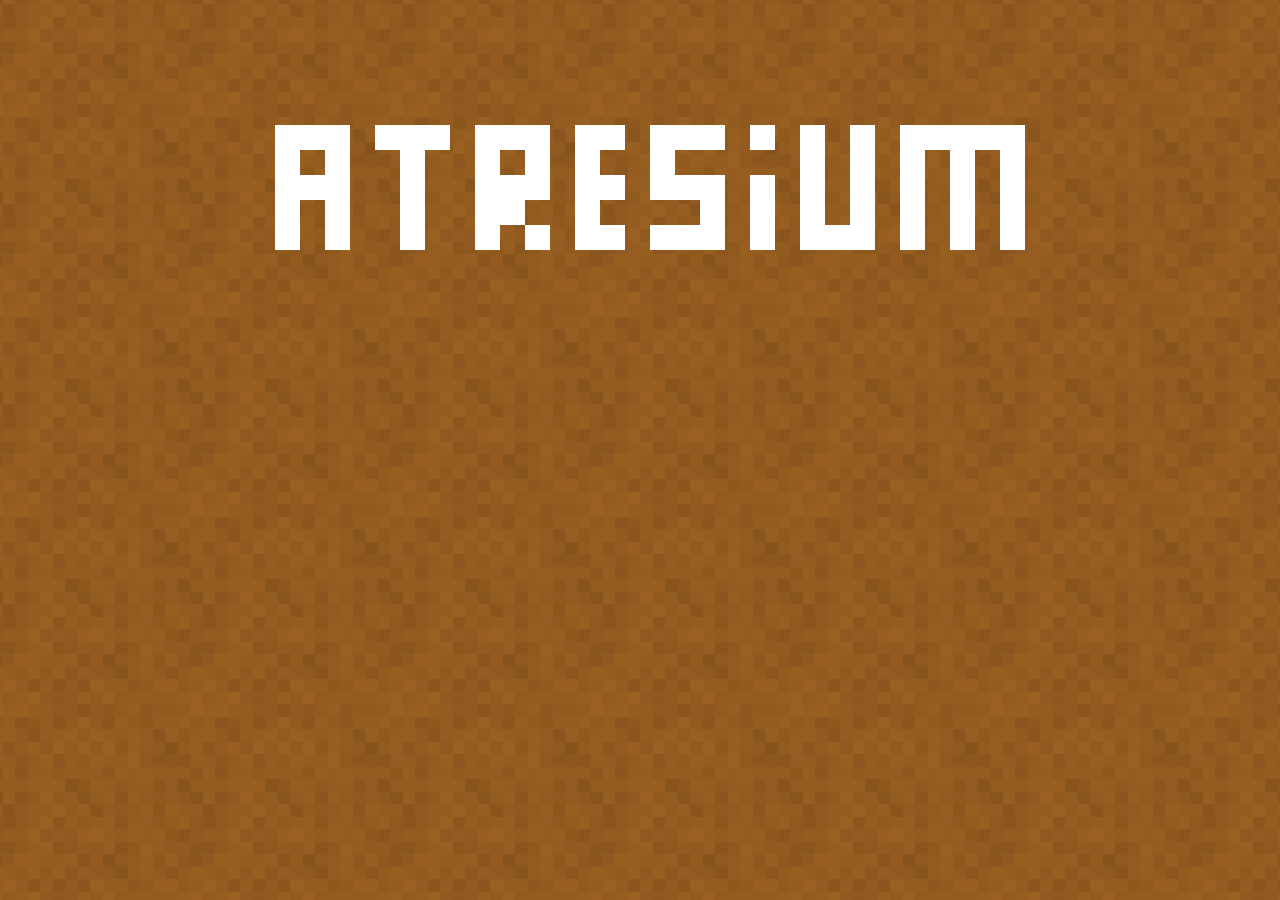
<file: Dev-Version-V1.00.1/content/index.html>
<!DOCTYPE html>
<html lang="en">
<head>
    <link rel="stylesheet" href="index.css">
    <meta charset="UTF-8">
    <meta http-equiv="X-UA-Compatible" content="IE=edge">
    <meta name="viewport" content="width=device-width, initial-scale=1.0">
    <title>Atresium</title>
</head>
<body>
    <div id="logo"></div>
</body>
<script defer src="./index.js"></script>
</html>
</file>
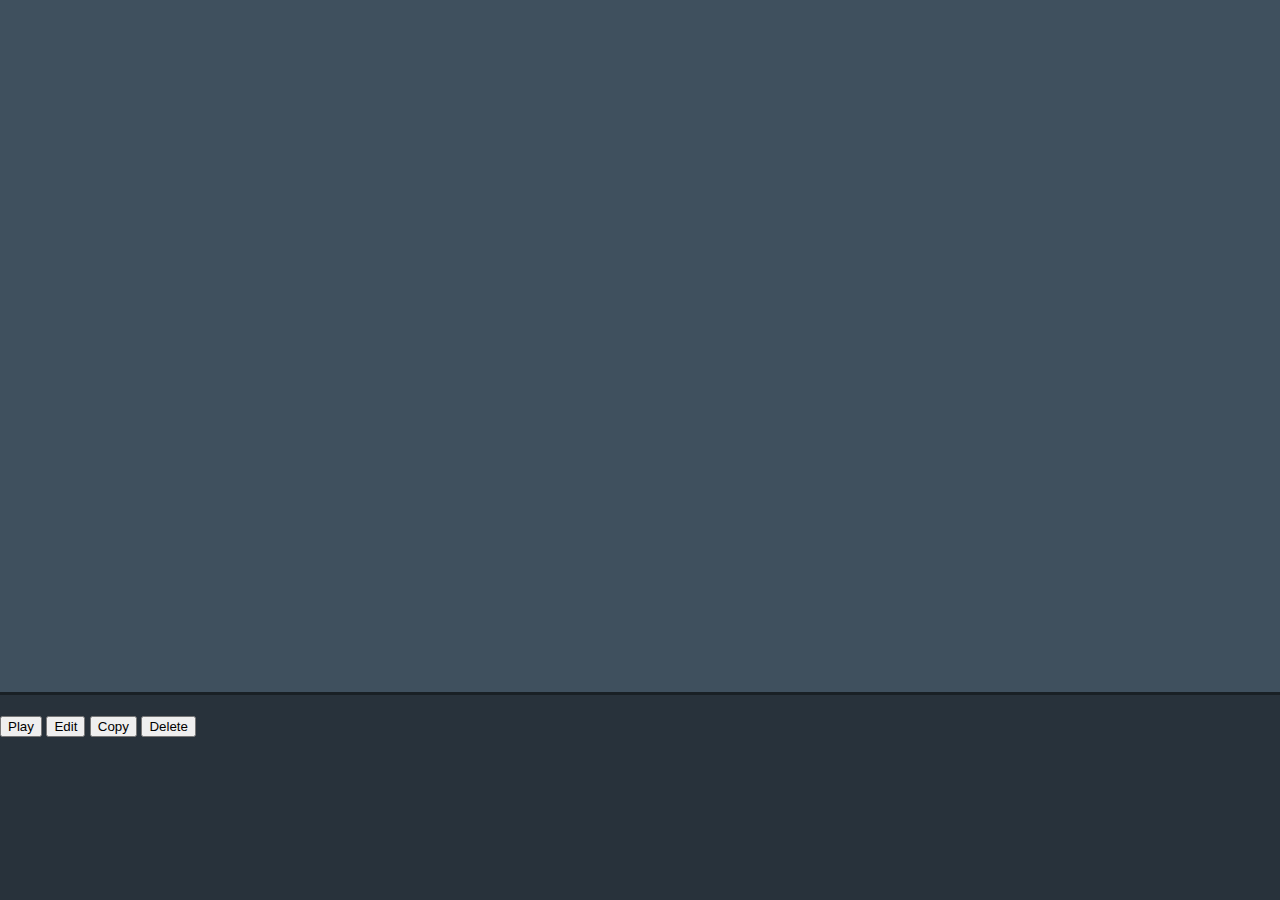
<file: Dev-Version-V1.00.1/content/menus/loadWorld/index.html>
<!DOCTYPE html>
<html lang="en">
<head>
    <link rel="stylesheet" href="../color-palet.css">
    <link rel="stylesheet" href="../global.css">
    <link rel="stylesheet" href="./index.css">
    <meta charset="UTF-8">
    <meta http-equiv="X-UA-Compatible" content="IE=edge">
    <meta name="viewport" content="width=device-width, initial-scale=1.0">
    <title>Atresium</title>
</head>
<body>
    <main></main>
    <footer>
        <p id="name"></p>
        <button id="play">Play</button>
        <button id="edit">Edit</button>
        <button id="copy">Copy</button>
        <button id="delete">Delete</button>
    </footer>
</body>
<script src="./index.js"></script>
</html>
</file>
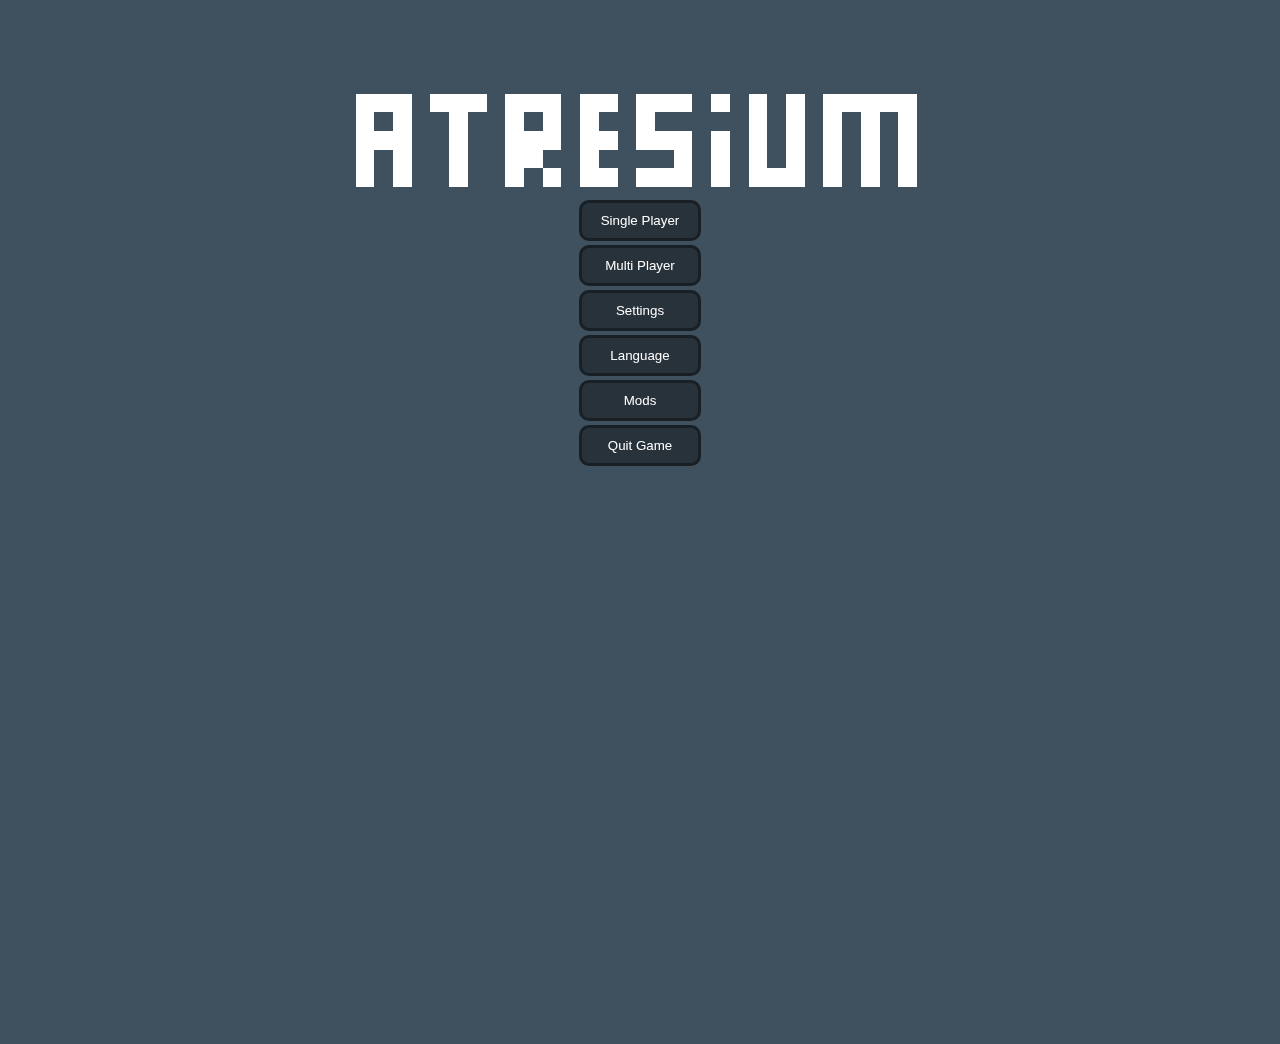
<file: Dev-Version-V1.00.1/content/menus/main/index.html>
<!DOCTYPE html>
<html lang="en">
<head>
    <link rel="stylesheet" href="../global.css">
    <link rel="stylesheet" href="../color-palet.css">
    <link rel="stylesheet" href="./index.css">
    <meta charset="UTF-8">
    <meta http-equiv="X-UA-Compatible" content="IE=edge">
    <meta name="viewport" content="width=device-width, initial-scale=1.0">
    <title>Atresium</title>
</head>
<body>
    <div id="icon"></div>
    <main>
        <button tabindex="-1" id="singlePlayer">Single Player</button>
        <button tabindex="-1" id="multiPlayer">Multi Player</button>
        <button tabindex="-1" id="settings">Settings</button>
        <button tabindex="-1" id="lang">Language</button>
        <button tabindex="-1" id="mods">Mods</button>
        <button tabindex="-1" id="quit">Quit Game</button>
    </main>
</body>
<script src="./index.js"></script>
</html>
</file>
<file: Dev-Version-V1.00.1/content/index.css>
body{
    width: 100%;
    height: 100%;
    overflow: hidden;
    font-family: Arial, Helvetica, sans-serif;
    image-rendering: pixelated;
    background: scroll center center;
    background-size: 200px;
    background-image: url(./back.png);
}

#logo{
    width: 100%;
    height: 100%;
    position: fixed;
    left: 0px;
    top: 0px;
    image-rendering: crisp-edges;
    background: scroll no-repeat center 15%;
    background-size: 800px;
    background-image: url(./name.png);
}
</file>
<file: Dev-Version-V1.00.1/content/menus/color-palet.css>
:root {
    --text-color: white;
    --background-color: rgb(63, 80, 94);
    --accent-color: rgb(40, 50, 59);
    --darker-accent-color: rgb(25, 32, 37);
    --instance-text-background: rgba(0, 0, 0, 0.452);
    --context-menu-color: rgb(63, 80, 94);
    --iframe-border-color: rgba(0, 0, 0, 0);
    --back-background-color: rgb(192, 36, 36);
    --back-border-color: rgb(120, 36, 36);
}
</file>
<file: Dev-Version-V1.00.1/content/menus/global.css>
body{
    font-family: Arial, Helvetica, sans-serif;
    color: var(--text-color);
    background-color: var(--background-color);
    overflow: hidden;
    user-select: none;
}

#icon{
    width: 100%;
    height: 100%;
    position: fixed;
    left: 0px;
    top: 0px;
    background: scroll no-repeat center 20%;
    background-image: url(../name.png);
    background-size: 600px;
    image-rendering: pixelated;
}
</file>
<file: Dev-Version-V1.00.1/content/menus/loadWorld/index.css>
main{
    display: flex;
    flex-wrap: wrap;
    justify-content: center;
    overflow-y: scroll;
    height: calc(100% - 208px);
    width: 100%;
    position: fixed;
    left: 0px;
    top: 0px;
    padding-top: 5px;
}

footer{
    height: 200px;
    width: 100%;
    position: fixed;
    left: 0px;
    bottom: 0px;
    padding-top: 5px;
    background-color: var(--accent-color);
    border-top: 3px solid var(--darker-accent-color);
}

.listItem{
    width: 200px;
    height: 200px;
    margin: 10px;
    overflow: hidden;
    position: relative;
    border-radius: 25px;
    background: scroll no-repeat center center;
    background-size: 200px;
    background-color: var(--accent-color);
    image-rendering: pixelated;
}

.listItem:hover{
    filter: brightness(70%);
}

.listItem.selected{
    filter: brightness(150%);
    border: 5px solid white;
    margin: 5px;
}

.listItem .name {
    padding: 10px;
    background-color: var(--instance-text-background);
    position: absolute;
    bottom: 0px;
    text-align: center;
    word-wrap: break-word;
    width: 180px;
}

/* width */
::-webkit-scrollbar {
    width: 10px;
}

/* Track */
::-webkit-scrollbar-track {
    background-color: var(--accent-color);
}

/* Handle */
::-webkit-scrollbar-thumb {
    background: var(--darker-accent-color);
}

/* Handle on hover */
::-webkit-scrollbar-thumb:hover {
    background: rgb(29, 37, 43);
}
</file>
<file: Dev-Version-V1.00.1/content/menus/main/index.css>
#icon{
    background-position: center 10%;
    z-index: -1;
}

main{
    display: flex;
    flex-direction: column;
    padding: 45%;
    padding-top: 15%;
}

main button{
    padding: 10px;
    margin: 2px;
    color: var(--text-color);
    background-color: var(--accent-color);
    border: 3px solid var(--darker-accent-color);
    border-radius: 10px;
    cursor: pointer;
}

button:hover{
    filter: brightness(120%);
}
</file>
